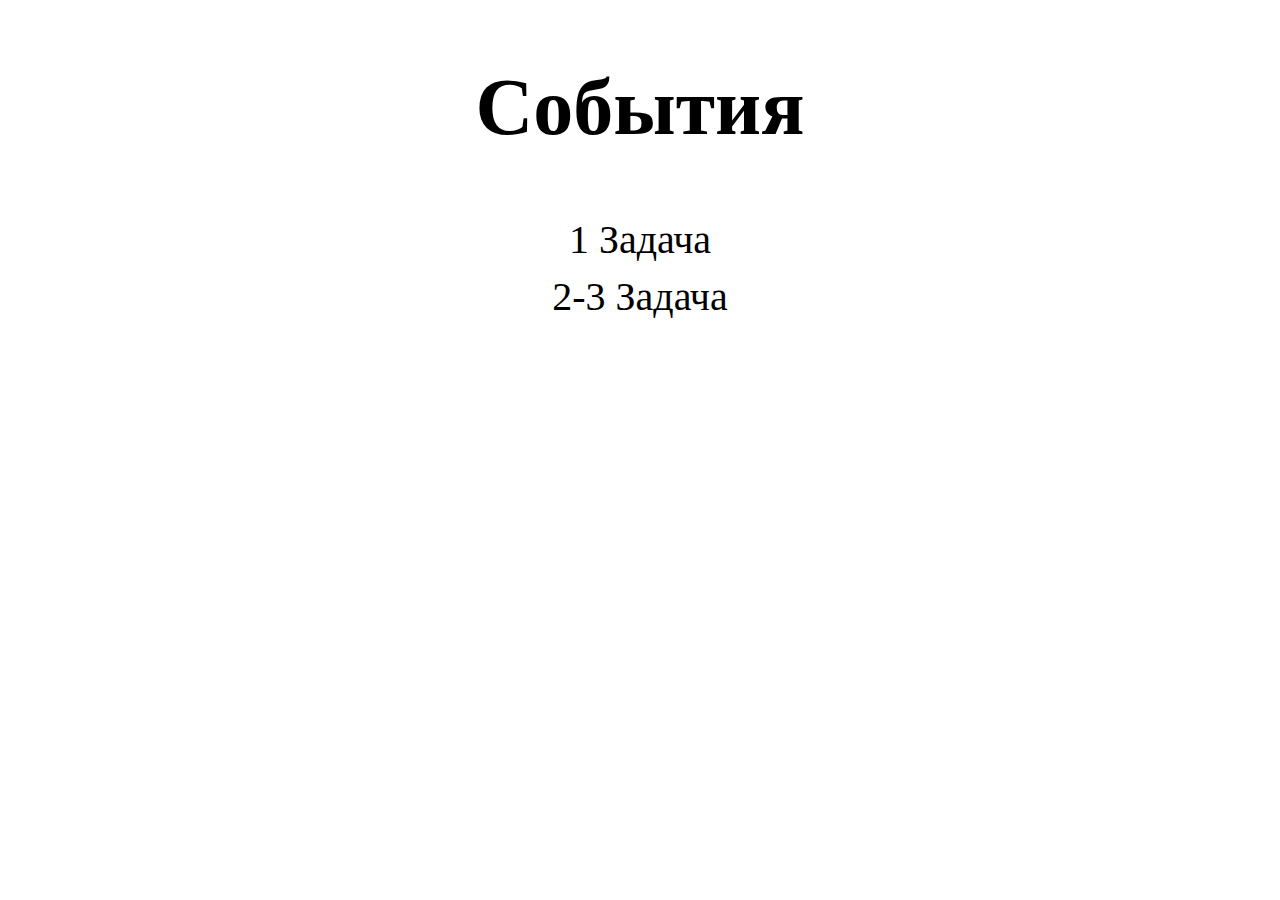
<file: index.html>
<!DOCTYPE html>
<html lang="en">
<head>
    <meta charset="UTF-8">
    <meta http-equiv="X-UA-Compatible" content="IE=edge">
    <meta name="viewport" content="width=device-width, initial-scale=1.0">
    <link rel="stylesheet" href="./assets/css/style.css">
    <title>Document</title>
</head>
<body class="bodyind"y>
    <h1>События</h1>
    <a class="teg__a" href="./assets/htmls/1.html">1 Задача</a>
    <a class="teg__a" href="./assets/htmls/2.html">2-3 Задача</a>
</body>
</html>
</file>
<file: assets/css/style.css>
.bodyind {
    flex-direction: column;
    display: flex;
    gap: 10px;
    font-size: 40px;
    align-items: center;
    justify-content: center;
}

.teg__a {
    text-decoration: none;
    color: black;
}

.body2 {
    max-width: 1920px;
    padding: 10px 150px;
    margin: 0 auto;
}

.title__close {
    display: flex;
    justify-content: space-between;
}

.pane {
    position: relative;
    background: #edf5e1;
    padding: 10px 20px 10px;
    border-top: solid 2px #c4df9b;
}

.remove-button {
    position: absolute;
    top: 0px ;
    right: 0px;
    background: none;
    outline: none;
    border: none;
    color: red;
    cursor: pointer;
}
</file>
